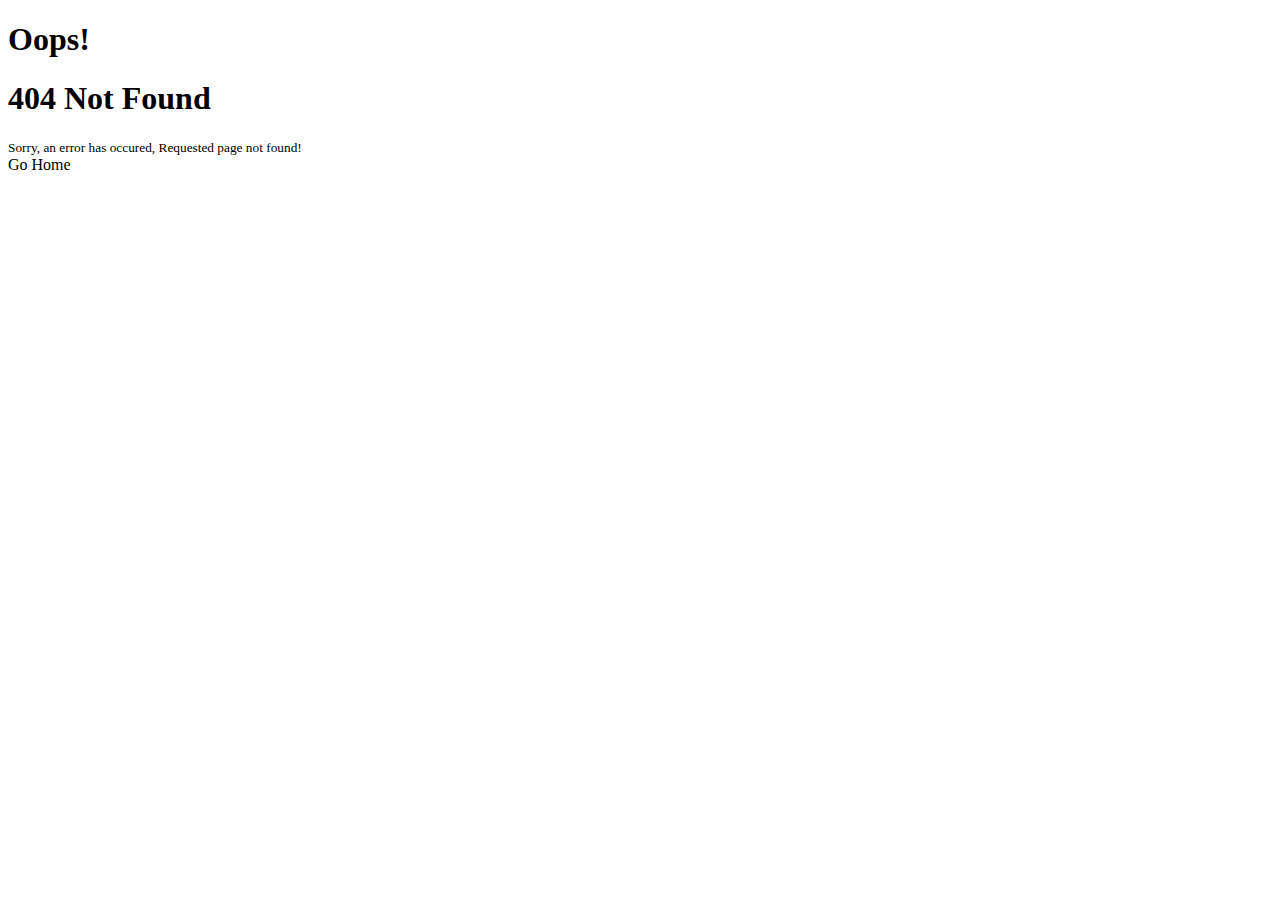
<file: src/main/resources/templates/error-404.html>
<!DOCTYPE html>
<html lang="en" xmlns="http://www.w3.org/1999/xhtml" xmlns:th="http://www.thymeleaf.org">
<head>
    <meta name="viewport" content="width=device-width, initial-scale=1.0, minimum-scale=1.0">
    <title>404 Error Page</title>
    <link rel="stylesheet" th:href="@{/css/main.css}" />
    <link rel="stylesheet" th:href="@{/bootstrap/css/bootstrap.min.css}">
    <script th:src="@{/bootstrap/js/bootstrap.min.js}"></script>
</head>
<body class="text-center">
    <form class="form-signin">

        <div class="form-group">
            <h1 class="h3 mb-3 font-weight-normal">Oops!</h1>

            <h1 class="h3 mb-3 font-weight-normal">404 Not Found</h1>

            <small>Sorry, an error has occured, Requested page not found!</small>
        </div>

        <a class="btn btn-primary" th:href="@{/index}">Go Home</a>
    </form>
</body>
</html>
</file>
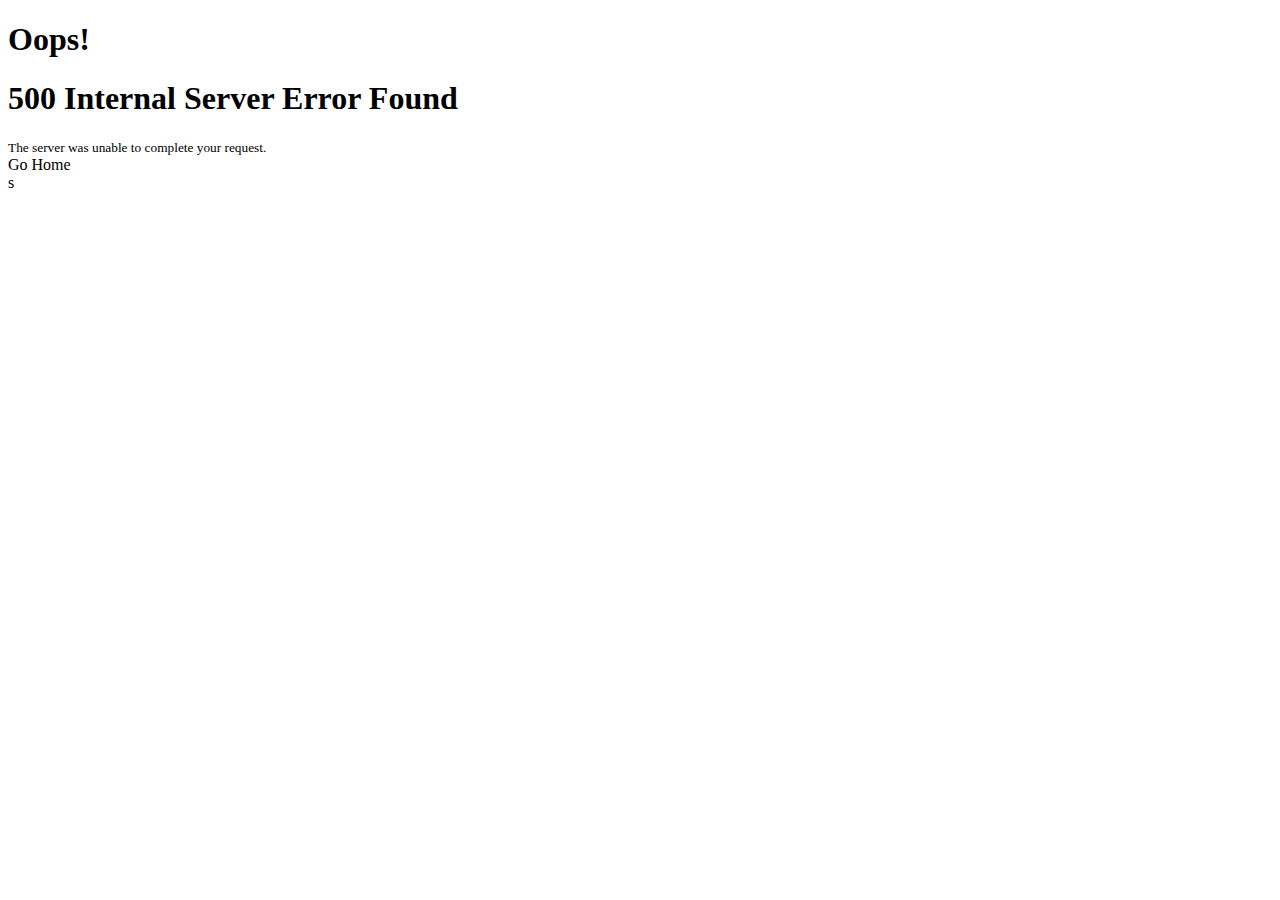
<file: src/main/resources/templates/error-500.html>
<!DOCTYPE html>
<html lang="en" xmlns="http://www.w3.org/1999/xhtml" xmlns:th="http://www.thymeleaf.org">
<head>
    <meta name="viewport" content="width=device-width, initial-scale=1.0, minimum-scale=1.0">
    <title>500 Error Page</title>
    <link rel="stylesheet" th:href="@{/css/main.css}" />
    <link rel="stylesheet" th:href="@{/bootstrap/css/bootstrap.min.css}">
    <script th:src="@{/bootstrap/js/bootstrap.min.js}"></script>
</head>
<body class="text-center">
    <form class="form-signin">

        <div class="form-group">
            <h1 class="h3 mb-3 font-weight-normal">Oops!</h1>

            <h1 class="h3 mb-3 font-weight-normal">500 Internal Server Error Found</h1>

            <small>The server was unable to complete your request.</small>
        </div>

        <a class="btn btn-primary" th:href="@{/index}">Go Home</a>
    </form>
</body>
</html>s
</file>
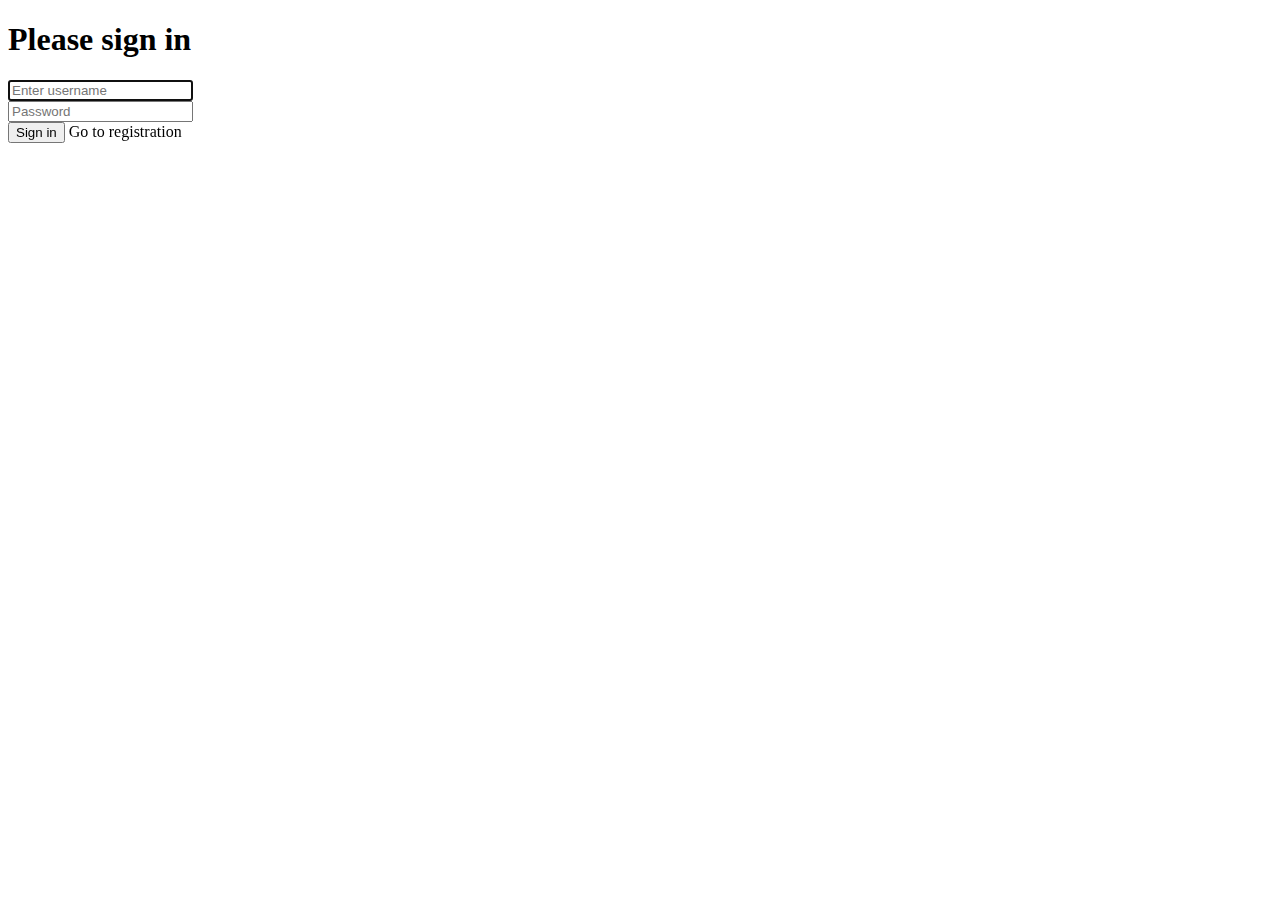
<file: src/main/resources/templates/login.html>
<!DOCTYPE html>
<html lang="en" xmlns="http://www.w3.org/1999/xhtml" xmlns:th="http://www.thymeleaf.org">
<head>
    <meta name="viewport" content="width=device-width, initial-scale=1.0, minimum-scale=1.0">
    <title>Chat Application</title>
    <link rel="stylesheet" th:href="@{/css/main.css}" />
    <link rel="stylesheet" th:href="@{/bootstrap/css/bootstrap.min.css}">
    <script src="https://cdnjs.cloudflare.com/ajax/libs/jquery/3.3.1/jquery.min.js"></script>
    <script th:src="@{/bootstrap/js/bootstrap.min.js}"></script>
</head>
<body class="text-center">
    <form class="form-signin" th:action="@{/login}" method="post">

        <h1 class="h3 mb-3 font-weight-normal">Please sign in</h1>

        <div class="form-group">
            <input type="text" name="username" class="form-control" placeholder="Enter username" required="" autofocus="">
        </div>

        <div class="form-group">
            <input type="password" name="password" class="form-control" placeholder="Password" required="">
        </div>

        <button class="btn btn-primary btn-block" type="submit">Sign in</button>

        <a th:href="@{/registration}">Go to registration</a>
</form>
</body>
</html>
</file>
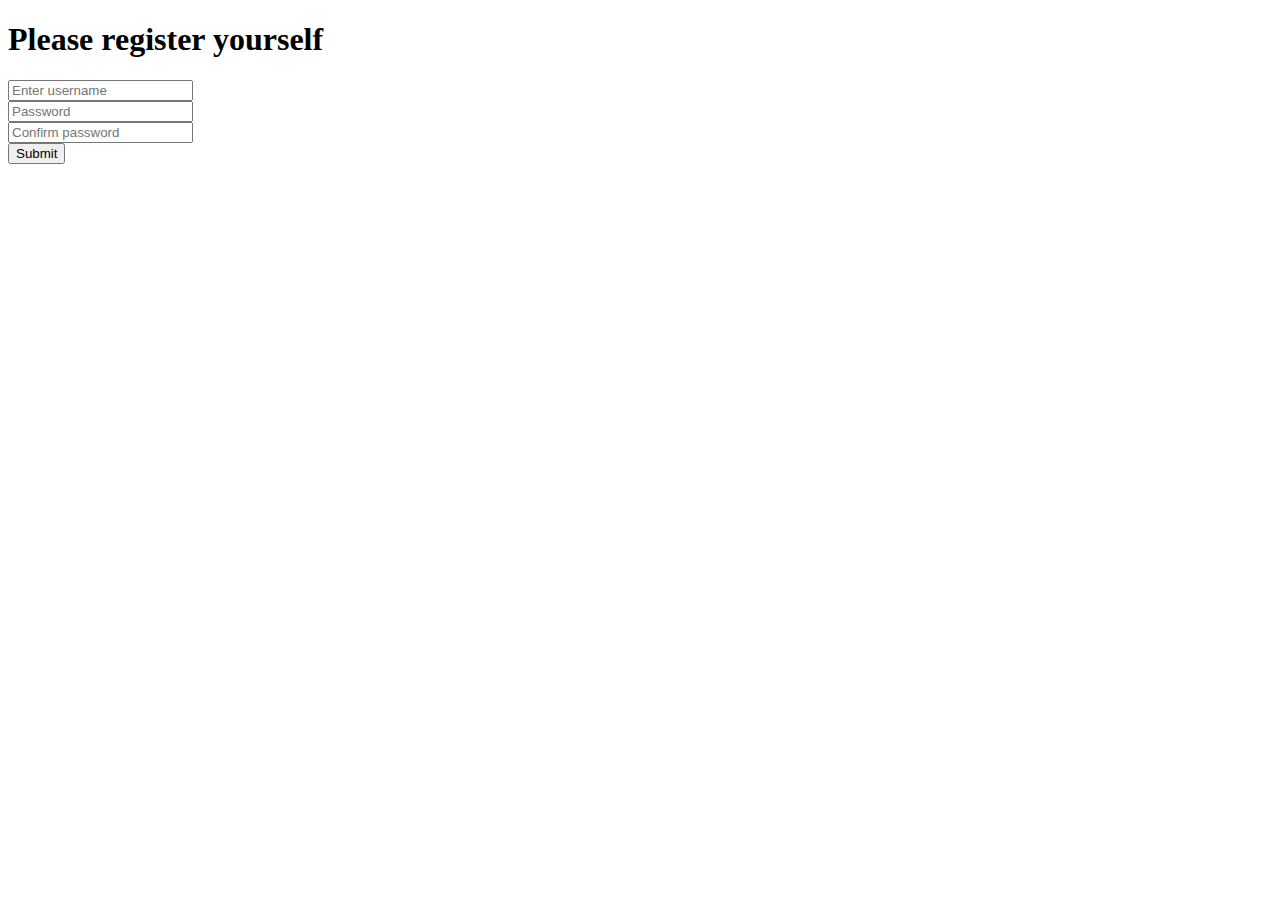
<file: src/main/resources/templates/registration.html>
<!DOCTYPE html>

<html lang="en" xmlns="http://www.w3.org/1999/xhtml" xmlns:th="http://www.thymeleaf.org">

<head>
    <meta name="viewport" content="width=device-width, initial-scale=1.0, minimum-scale=1.0">
    <title>Registration Page</title>
    <link rel="stylesheet" th:href="@{/css/main.css}" />
    <link rel="stylesheet" th:href="@{/bootstrap/css/bootstrap.min.css}">
    <script src="https://cdnjs.cloudflare.com/ajax/libs/jquery/3.3.1/jquery.min.js"></script>
    <script th:src="@{/bootstrap/js/bootstrap.min.js}"></script>
</head>

<body class="text-center">
    <form class="form-signin" th:action="@{/registration}" th:object="${user}" method="post">

        <h1 class="h3 mb-3 font-weight-normal">Please register yourself</h1>

        <div class="form-group">
            <input type="text" class="form-control" placeholder="Enter username" aria-describedby="usernameHelp" th:field="*{username}"/>
            <label class="alert alert-danger" th:if="${#fields.hasErrors('username')}" th:errors="*{username}"></label>

        </div>

        <div class="form-group">
            <input type="password" class="form-control" placeholder="Password" th:field="*{password}"/>
            <label class="alert alert-danger" th:if="${#fields.hasErrors('password')}" th:errors="*{password}"></label>
        </div>

        <div class="form-group">
            <input type="password" class="form-control" placeholder="Confirm password" th:field="*{passwordConfirm}"/>
            <label class="alert alert-danger" th:if="${#fields.hasErrors('passwordConfirm')}" th:errors="*{passwordConfirm}"></label>
        </div>

        <button type="submit" class="btn btn-primary">Submit</button>
    </form>
</body>
</html>
</file>
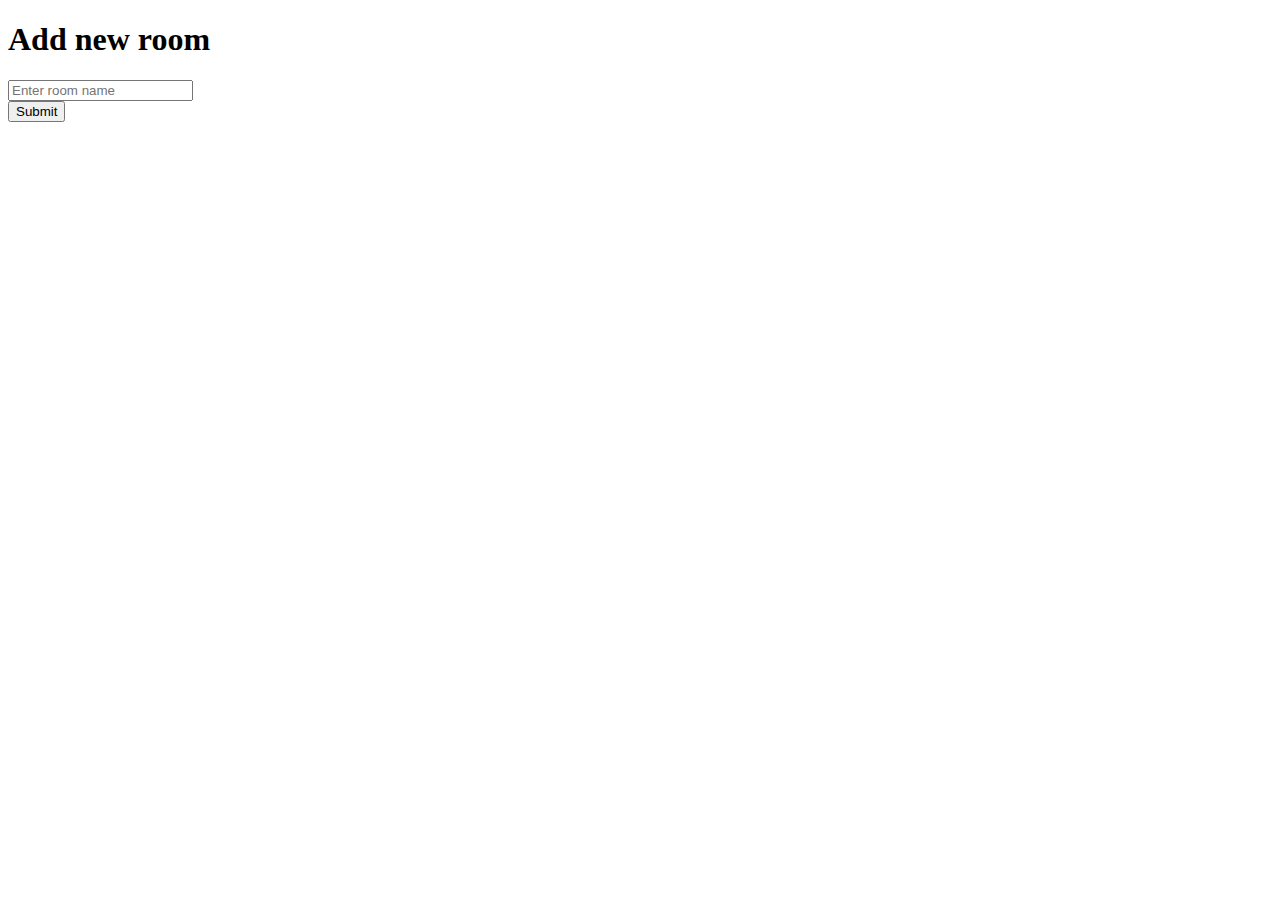
<file: src/main/resources/templates/room-add.html>
<!DOCTYPE html>
<html lang="en" xmlns="http://www.w3.org/1999/xhtml" xmlns:th="http://www.thymeleaf.org">

<head>
    <meta name="viewport" content="width=device-width, initial-scale=1.0, minimum-scale=1.0">
    <title>Dictionary Page</title>
    <link rel="stylesheet" th:href="@{/css/main.css}" />
    <link rel="stylesheet" th:href="@{/bootstrap/css/bootstrap.min.css}">
    <script src="https://cdnjs.cloudflare.com/ajax/libs/jquery/3.3.1/jquery.min.js"></script>
    <script th:src="@{/bootstrap/js/bootstrap.min.js}"></script>
</head>

<body class="text-center">
    <form class="form-signin" th:action="@{/room/add}" th:object="${room}" method="post">

        <h1 class="h3 mb-3 font-weight-normal">Add new room</h1>

        <div class="form-group">
            <input type="text" class="form-control" placeholder="Enter room name" th:field="*{roomName}"/>
            <label class="alert alert-danger" th:if="${#fields.hasErrors('roomName')}" th:errors="*{roomName}"></label>
        </div>

        <button type="submit" class="btn btn-primary">Submit</button>
    </form>
</body>

</html>
</file>
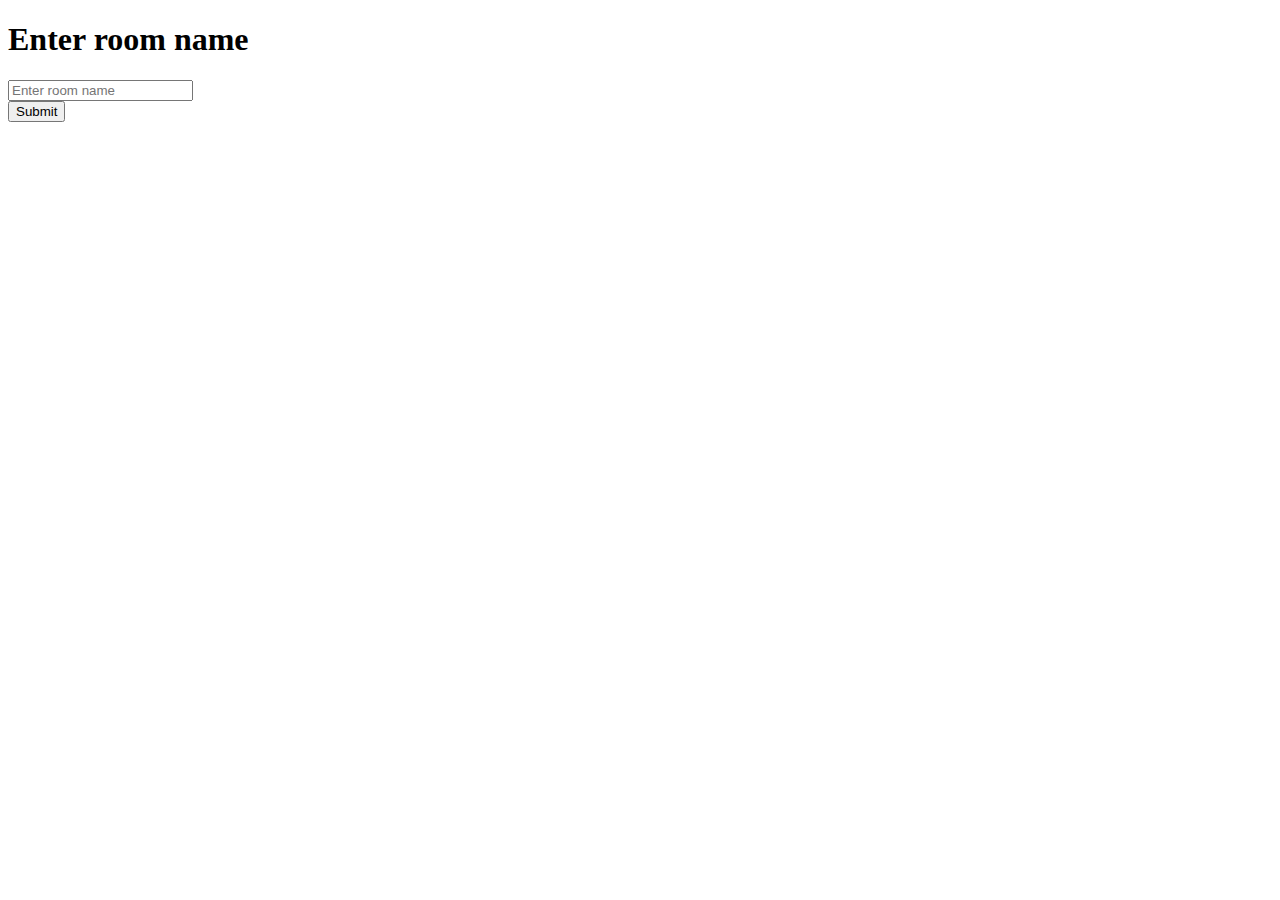
<file: src/main/resources/templates/room-edit.html>
<!DOCTYPE html>
<html lang="en" xmlns="http://www.w3.org/1999/xhtml" xmlns:th="http://www.thymeleaf.org">

<head>
    <meta name="viewport" content="width=device-width, initial-scale=1.0, minimum-scale=1.0">
    <title>Dictionary Page</title>
    <link rel="stylesheet" th:href="@{/css/main.css}" />
    <link rel="stylesheet" th:href="@{/bootstrap/css/bootstrap.min.css}">
    <script src="https://cdnjs.cloudflare.com/ajax/libs/jquery/3.3.1/jquery.min.js"></script>
    <script th:src="@{/bootstrap/js/bootstrap.min.js}"></script>
</head>

<body class="text-center">
<form class="form-signin" th:action="@{/room/edit(roomId=${room.roomId})}" th:object="${room}" method="post">

    <h1 class="h3 mb-3 font-weight-normal">Enter room name</h1>

    <div class="form-group">
        <input type="text" class="form-control" placeholder="Enter room name" th:field="*{roomName}"/>
        <label class="alert alert-danger" th:if="${#fields.hasErrors('roomName')}" th:errors="*{roomName}"></label>
    </div>

    <button type="submit" class="btn btn-primary">Submit</button>
</form>
</body>

</html>
</file>
